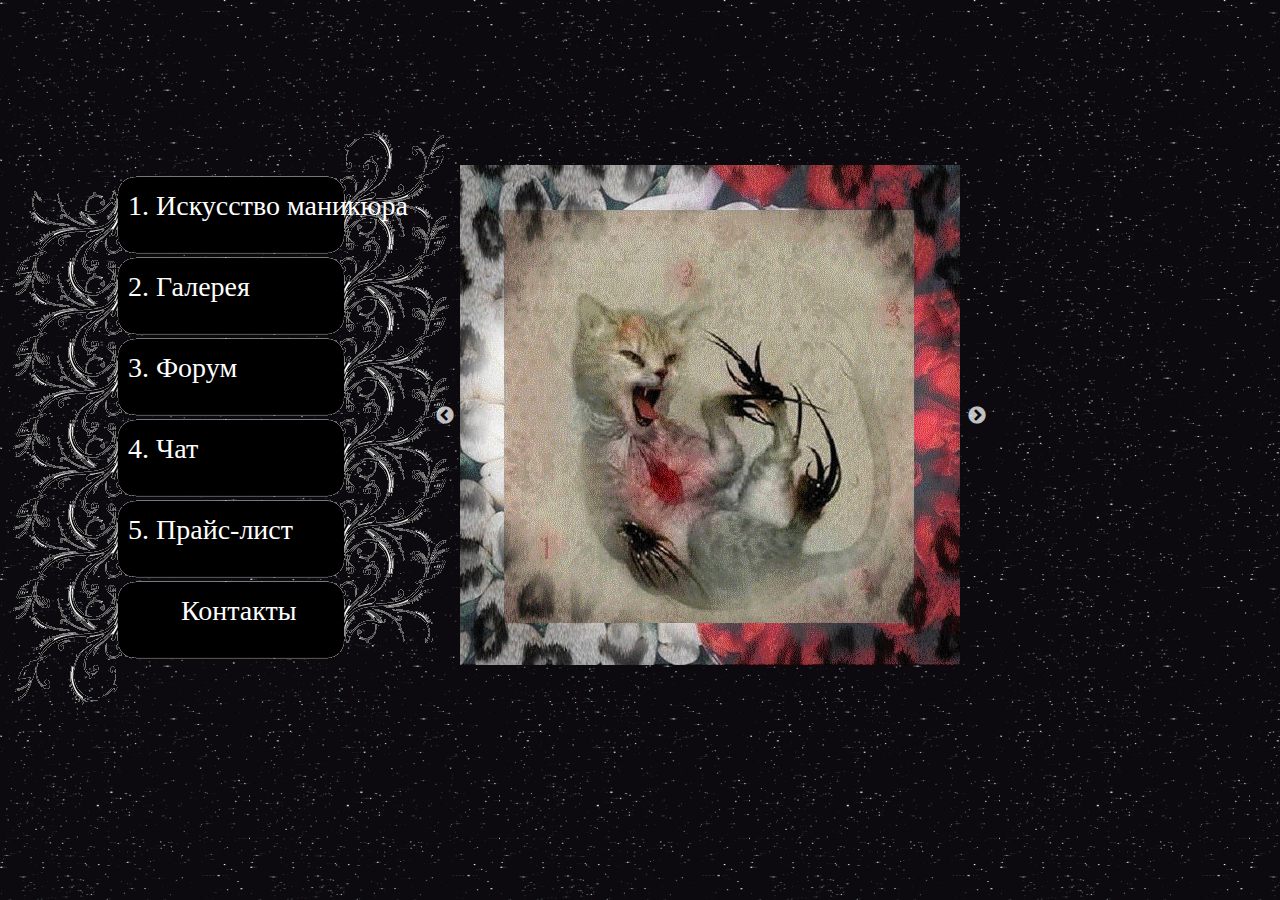
<file: index.html>
<!DOCTYPE html PUBLIC "-//W3C//DTD XHTML 1.0 Transitional//EN" "http://www.w3.org/TR/xhtml1/DTD/xhtml1-transitional.dtd">
<html xmlns="http://www.w3.org/1999/xhtml">
	<head>
		<meta http-equiv="Content-Type" content="text/html; charset=utf-8" />
		<title>Заголовок страницы</title>
		<link href="css/style.css" type="text/css" rel="stylesheet" />
		<link rel="stylesheet" type="text/css" href="slick/slick.css" />
		<link rel="stylesheet" type="text/css" href="slick/slick-theme.css" />
	</head>
	<body>
		<div id="wrapper">
			<div class="menu">
				<ul>
					<li><a href="https://lolakle91.github.io/posts/index.html">1. Искусство маникюра</a></li>
					<li><a href="gallery.html">2. Галерея</a></li>
					<li><a href="forum.html">3. Форум</a></li>
					<li><a href="chat.html">4. Чат</a></li>
					<li><a href="price.html">5. Прайс-лист</a></li>
					<li><a href="contacts.html">Контакты</a></li>
				</ul>
			</div>
			<div class="content">
				<div><img src="images/nail-art0.jpg" alt="" /></div>
				<div><img src="images/nail-art1.jpg" alt="" /></div>
				<div><img src="images/nail-art2.jpg" alt="" /></div>
				<div><img src="images/nail-art3.jpg" alt="" /></div>
			</div>
		</div>
		<script src="https://ajax.googleapis.com/ajax/libs/jquery/3.1.1/jquery.min.js"></script>
		<script type="text/javascript" src="slick/slick.min.js"></script>
		<script src="js/js.js"></script>
	</body>
</html>
</file>
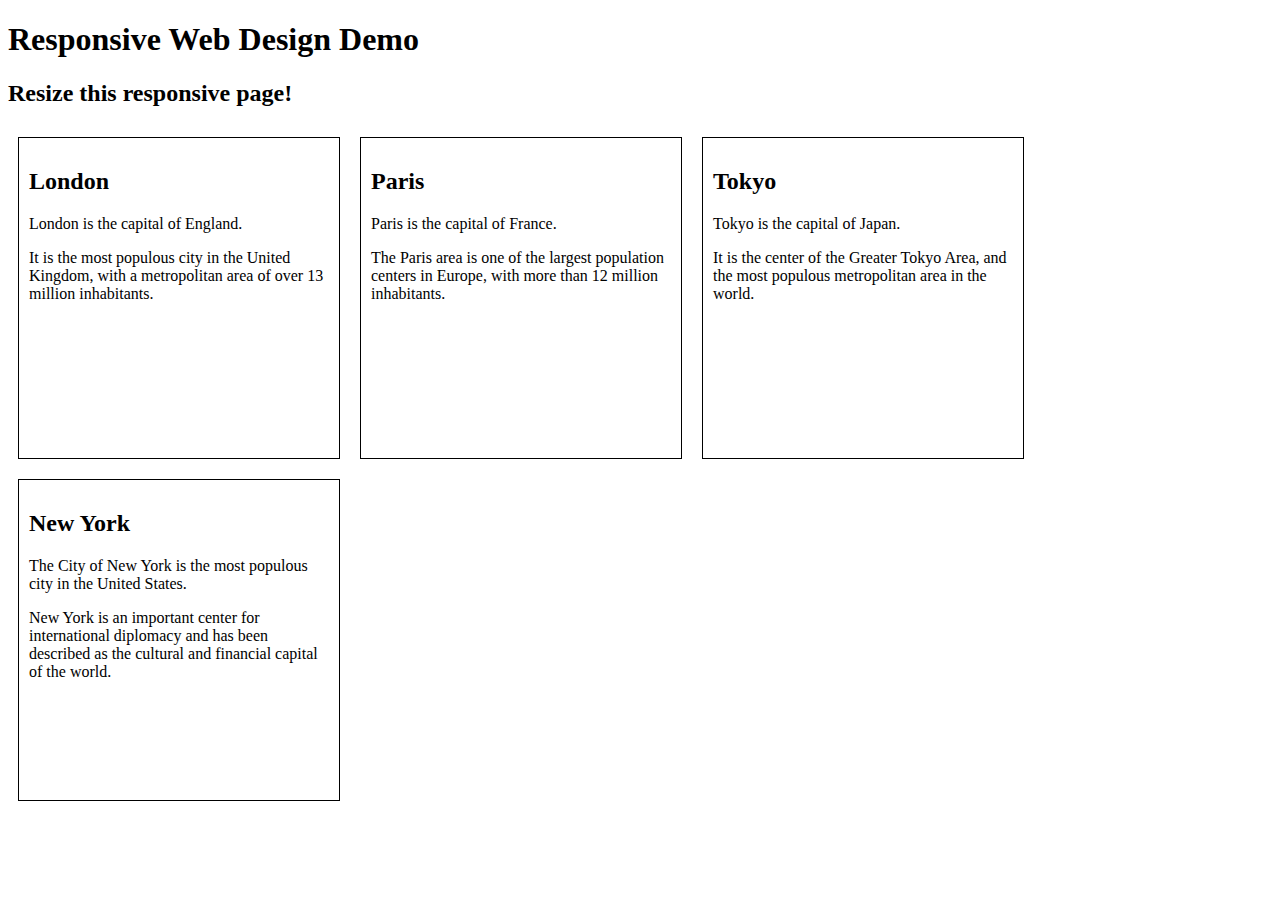
<file: posts/index.html>
<!DOCTYPE html>
<html lang="en-us">
<head>
<style>
.city {
   float: left;
   margin: 10px;
   padding: 10px;
   max-width: 300px;
   height: 300px;
   border: 1px solid black;
}   
</style>
</head>
<body>

<h1>Responsive Web Design Demo</h1>
<h2>Resize this responsive page!</h2>

<div class="city">
  <h2>London</h2>
  <p>London is the capital of England.</p>
  <p>It is the most populous city in the United Kingdom, with a metropolitan area of over 13 million inhabitants.</p>
</div>

<div class="city">
  <h2>Paris</h2>
  <p>Paris is the capital of France.</p> 
  <p>The Paris area is one of the largest population centers in Europe, with more than 12 million inhabitants.</p>
</div>

<div class="city">
  <h2>Tokyo</h2>
  <p>Tokyo is the capital of Japan.</p>
  <p>It is the center of the Greater Tokyo Area, and the most populous metropolitan area in the world.</p>
</div>

<div class="city">
  <h2>New York</h2>
  <p>The City of New York is the most populous city in the United States.</p>
  <p>New York is an important center for international diplomacy and has been described as the cultural and financial capital of the world.</p>
</div>

</body>
</html>
</file>
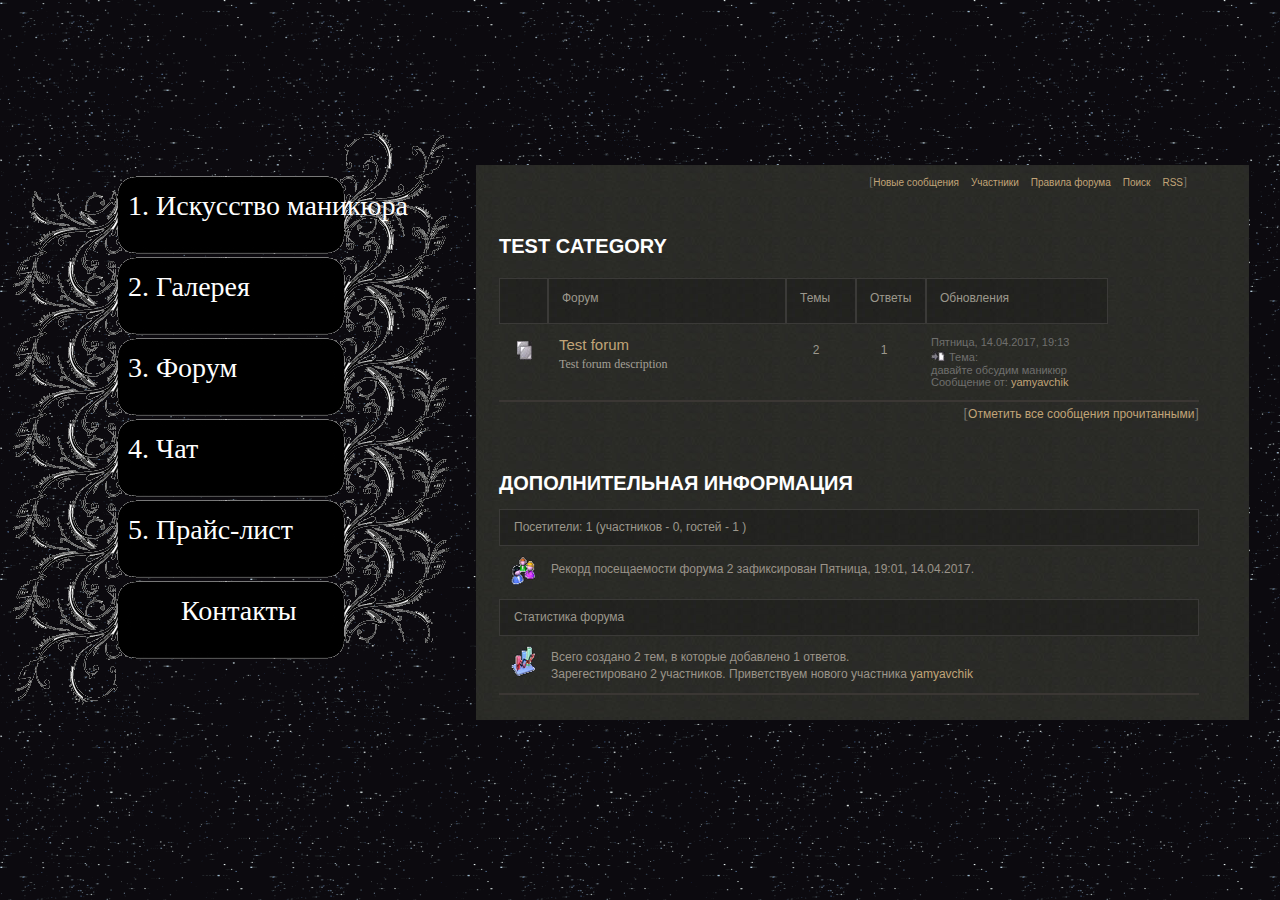
<file: forum.html>
<!DOCTYPE html PUBLIC "-//W3C//DTD XHTML 1.0 Transitional//EN" "http://www.w3.org/TR/xhtml1/DTD/xhtml1-transitional.dtd">
<html xmlns="http://www.w3.org/1999/xhtml">
	<head>
		<meta http-equiv="Content-Type" content="text/html; charset=utf-8" />
		<title>Заголовок страницы</title>
		<link href="css/style.css" type="text/css" rel="stylesheet" />
	</head>
	<body>
		<div id="wrapper">
			<div class="menu">
				<ul>
					<li><a href="index.html">1. Искусство маникюра</a></li>
					<li><a href="gallery.html">2. Галерея</a></li>
					<li><a href="#">3. Форум</a></li>
					<li><a href="chat.html">4. Чат</a></li>
					<li><a href="price.html">5. Прайс-лист</a></li>
					<li><a href="contacts.html">Контакты</a></li>
				</ul>
			</div>
			<div class="forum">
				<div id="forum-menu">
					<ul>
						<li class="forum-menu">&#91;<a href="#">Новые сообщения</a></li>
						<li class="forum-menu"><a href="#">Участники</a></li>
						<li class="forum-menu"><a href="#">Правила форума</a></li>
						<li class="forum-menu"><a href="#">Поиск</a></li>
						<li class="forum-menu"><a href="#">RSS</a>&#93;</li>
					</ul>
				</div>
				<div id="test">Test category</div>
				<div id="forum-info">
					<div class="forum-info a"></div>
					<div class="forum-info b">Форум</div>
					<div class="forum-info c">Темы</div>
					<div class="forum-info d">Ответы</div>
					<div class="forum-info e">Обновления</div>
				</div>
				<div class="post">
					<div class="a"><img src="images/post-img.jpg" alt="" /></div>
					<div class="b"><a href="#">Test forum</a><p>Test forum description</p></div>
					<div class="c"><p>2</p></div>
					<div class="d"><p>1</p></div>
					<div class="e">
						<span id="data-publication"><span id="day">Пятница</span>, <span id="data">14.04.2017</span>, <span id="time">19:13</span></span> <img src="images/data-img.jpg" alt="" />
						<span>Тема: <p>давайте обсудим маникюр</p></span>
						<p>Сообщение от: <a href="#">yamyavchik</a></p>
					</div>
				</div>
				<div id="all-post-com">
						&#91;<a href="#">Отметить все сообщения прочитанными</a>&#93;
				</div>
				<div id="additional-information">
					<p id="add-in">Дополнительная информация</p>
					<div id="visitors">
						<p>Посетители: <span id="visitor">1</span> (участников - <span id="user">0</span>, гостей - <span id="guest">1</span> )</p>
					</div>
					<div class="statistic">
						<img src="images/guest-img.png" alt="" />
						<p>
							Рекорд посещаемости форума <span id="number">2</span> зафиксирован <span id="day1">Пятница</span>, <span id="time1">19:01</span>, 
							<span id="data1">14.04.2017</span>.
						</p>
					</div>
					<div id="statistic-forum">
						Статистика форума
					</div>
					<div class="statistic">
						<img src="images/statistic.png" alt="" />
						<p id="statistic">
							Всего создано <span id="number-themes">2</span> тем, в которые добавлено <span id="number-answer">1</span> ответов.<br />
							Зарегестировано <span id="number-user">2</span> участников. Приветствуем нового участника <a href="#" id="new-user">yamyavchik</a>
						</p>
					</div>
				</div>
			</div>
		</div>
	</body>
</html>
</file>
<file: css/style.css>
@import url(reset.css);

body{
	background: url(../images/bg.gif);
}

a{
	text-decoration: none;
	font: 21pt "Gabriola", "Monotype Corsiva", cursive;
	color: #ffffff;
}

a:hover{
	text-decoration: underline;
}

#wrapper{
	min-width: 960px;
	max-width: 1300px;
	margin: 130px 0;
	overflow: hidden;
}

.menu{
	margin-left: 13px;
	width: 436px;
	height: 575px;
	background: url(../images/menu_bg.png);
	float: left;
}


.menu ul li{
	padding-top: 41px;
	height: 40px;
}

.menu ul li:first-child{
	padding-top: 60px;
}


.menu ul li a{
	margin-left: 115px;
}

.menu ul li:last-child{
	margin-left: 53px;
}

.content{
	width: 502px;
	height: 502px;
	margin-left: 460px;
	margin-top: 35px;
}

.chat{
	margin-left: 500px;
	margin-top: 20px;
	margin-right: 10px;
}

.holder-html-chat{ border: 1px solid #ccc;padding:10px;background-color: #3a3a3a;max-width: 600px; min-width: 430px;}
.html-chat-history{ max-width: 600px; overflow: auto;max-height: 350px; border: 1px solid #ccc;padding: 5px; background: #262525; color: #fff;}
.html-chat-js-name{ margin-top:10px; background: #262525; color: #fff;}
.html-chat-js-input{min-width: 402px;max-width:452px;max-height: 100px;width: 600px;margin-top:10px; background: #262525; color: #fff;}
.html-chat-js-button-holder{ margin-bottom: 0px;margin-top: 10px; }
.html-chat-js-button-holder input{ width: 220px; background: #262525; color: #fff;}
.html-chat-js-answer{ float:right; }
.html-chat-js-answer a{ color: #fff;font-size: 12px; font-family: cursive;}
.html-chat-js-answer a:hover{ color: #fff;font-size: 12px; font-family: cursive;}
.html-chat-msg{ margin: 0px; }

#price{
	margin-left: 472px;
}

#wrapper_price{
	min-width: 1300px;
	max-width: 960px;
	margin: 93px 0;
	overflow: hidden;
}

#menu_price{
	margin-top: 160px;
	margin-left: 20px;
}

.forum{
	background: url(../images/forum-bg.jpg);
	overflow: hidden;
	min-width: 300px;
	max-width: 700px;
	margin-left: 476px;
	margin-top: 35px;
	margin-right: 10px;
	padding-right: 50px;
	padding-left: 23px;
}

#forum-menu{
	float: right;
	margin-top: 11px;
	color: #7b7a75;
	font-size: 12px;
}

#forum-menu ul li a{
	color: #c1a478;
	font: 10px Arial, Tahoma, Verdana, sans-serif;
}

#forum-menu ul li a:hover{
	color: #fff;
	text-decoration: none;
}

.forum-menu{
	float: left;
	margin-right: 12px;
}

#test, #add-in{
	text-transform: uppercase;
	color: #fff;
	font: 20px Arial, Tahoma, Verdana, sans-serif;
	font-weight: bold;
	margin-top: 70px;
}

#forum-info{
	margin-top: 20px;
	overflow: hidden;
}

.forum-info, #visitors, #statistic-forum{
	background: url(../images/forum-info-bg.jpg);
	border: 1px solid #3b3a38;
	height: 20px;
	color: #9c988d;
	font:12px Arial, Tahoma, Verdana, sans-serif;
}

.a{width: 3%; float: left; padding: 12px 13px;}
.b{width: 30%; float: left; padding: 12px 13px;}
.c{width: 6%; float: left; padding: 12px 13px;}
.d{width: 6%; float: left; padding: 12px 13px;}
.e{width: 22%; float: left; padding: 12px 13px;}

.post{
	border-bottom: 2px solid #3b3734;
	overflow: hidden;
}

.a img{
	margin-left: 5px;
	margin-top: 5px;
}

.b a, .e a{
	color: #c1a478;
	font: 15px Arial, Tahoma, Verdana, sans-serif;
}

.b a:hover, .e a:hover{
	color: #fff;
	text-decoration: none;
}

.b p{
	color: #a4a097;
	font-size: 12px;
	margin-top: 5px;
}

.c p, .d p{
	text-align: center;
	color: #9c988d;
	margin-top: 7px;
	font: 12px Arial, Tahoma, Verdana, sans-serif;
}

.e p, .e span{
	font:11px Arial, Tahoma, Verdana, sans-serif;
	color: #6f6f6d;
}

.e a{
	font-size: 11px;
}

#all-post-com{
	color: #7b7a75;
	font-size: 14px;
	float: right;
	margin-top: 5px;
}

#all-post-com a, #new-user{
	color: #c1a478;
	font: 12px Arial, Tahoma, Verdana, sans-serif;
}

#all-post-com a:hover, #new-user:hover{
	color: #fff;
	text-decoration: none;
}

#additional-information{
	padding-bottom: 10px;
	border-bottom: 2px solid #3b3734;
	margin-bottom: 25px;
}

#visitors, #statistic-forum{
	padding-left: 14px;
	padding-top: 10px;
	padding-bottom: 5px;
	margin-top: 14px;
}

.statistic{
	overflow: hidden;
	color: #9b948a;
	font: 12px/1.4 Arial, Tahoma, Verdana, sans-serif;
	margin-top: 10px;
}

.statistic p{
	margin-left: 52px;
	margin-top: 5px;
}

.statistic img{
	float: left;
	margin-left: 12px;
}

#statistic{
	margin-top: 3px;
}
</file>
